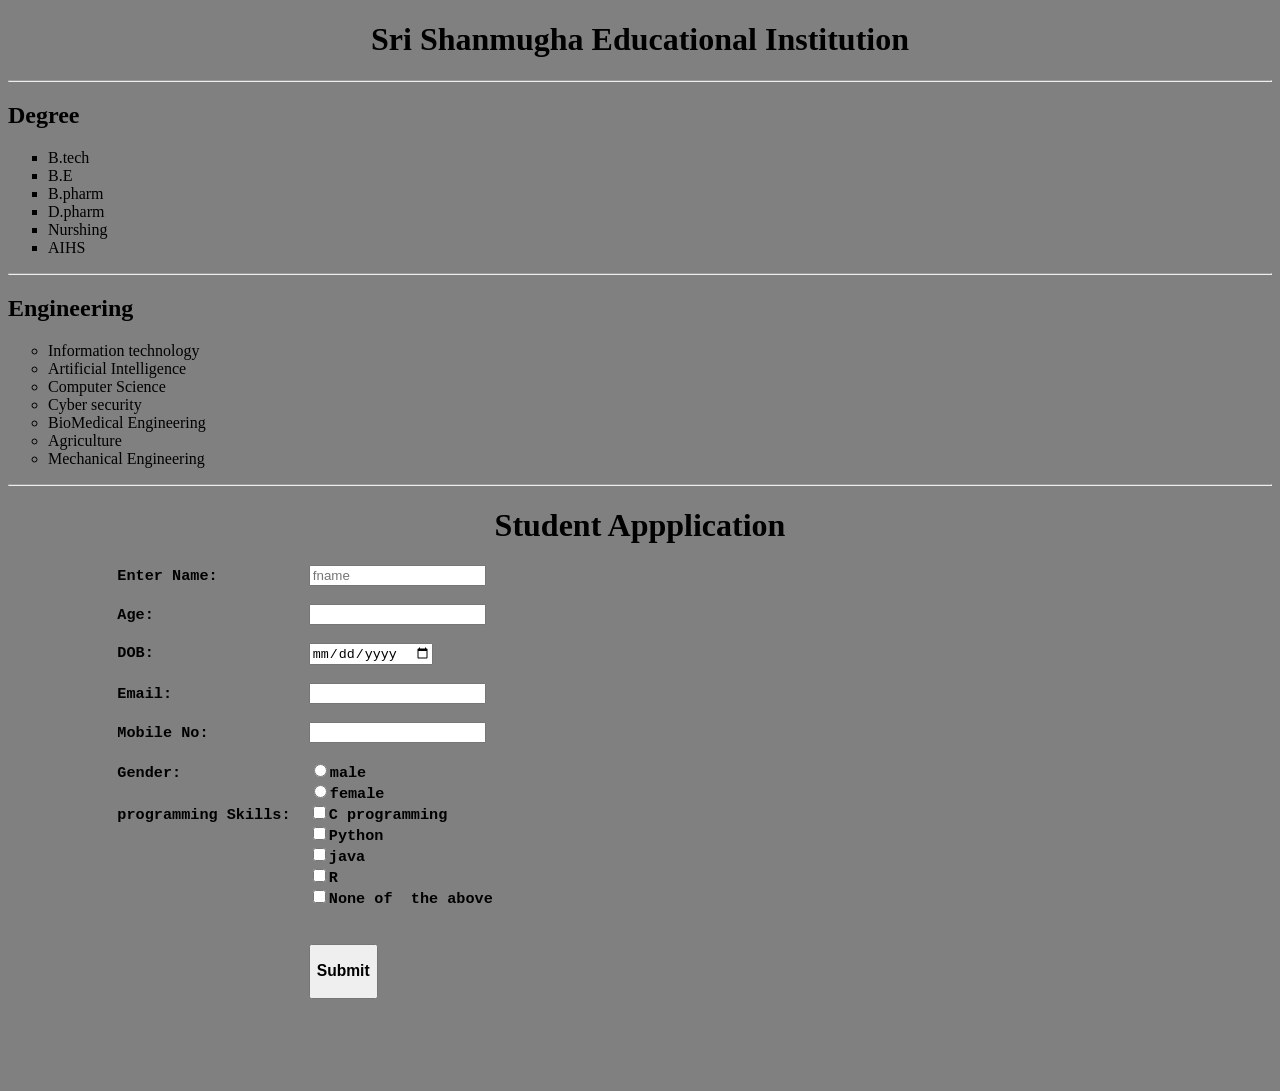
<file: index.html>
<!DOCTYPE html>
<html lang="en">
<head>
    <meta charset="UTF-8">
    <meta name="viewport" content="width=device-width, initial-scale=1.0">
    <title>ABS</title>
   
</head>
<body bgcolor="gray">
    <center><h1>Sri Shanmugha Educational Institution</h1></center><hr>
    <h2>Degree</h2>
    <ul type="square">
        <li>B.tech</li>
        <li>B.E</li>
        <li>B.pharm</li>
        <li>D.pharm</li>
        <li>Nurshing</li>
        <li>AIHS</li>
    </ul><hr>
    <h2>Engineering</h2>
    <ul type="circle">
        <li>Information technology</li>
        <li>Artificial Intelligence</li>
        <li>Computer Science</li>
        <li>Cyber security</li>
        <li>BioMedical Engineering</li>
        <li>Agriculture</li>
        <li>Mechanical Engineering</li>
    </ul><hr>
    <center><h1>Student Appplication</h1></center>
    <form>
        <h3><pre>
            Enter Name:          <input type="text" placeholder="fname"><br>
            Age:                 <input type="number"><br>
            DOB:                 <input type="date"><br>
            Email:               <input type="email"><br>
            Mobile No:           <input type="number"><br>
            Gender:              <input type="radio" name="Gender" value="male">male
                                 <input type="radio" name="Gender" value="female">female
            programming Skills:  <input type="checkbox">C programming
                                 <input type="checkbox">Python
                                 <input type="checkbox">java
                                 <input type="checkbox">R 
                                 <input type="checkbox">None of  the above<br>

                                 <button><h3>Submit</h3></button>                     

        </pre>
        </h3>
  </label>
    </form>
    <br>
    <br>
</body>
</html>
</file>
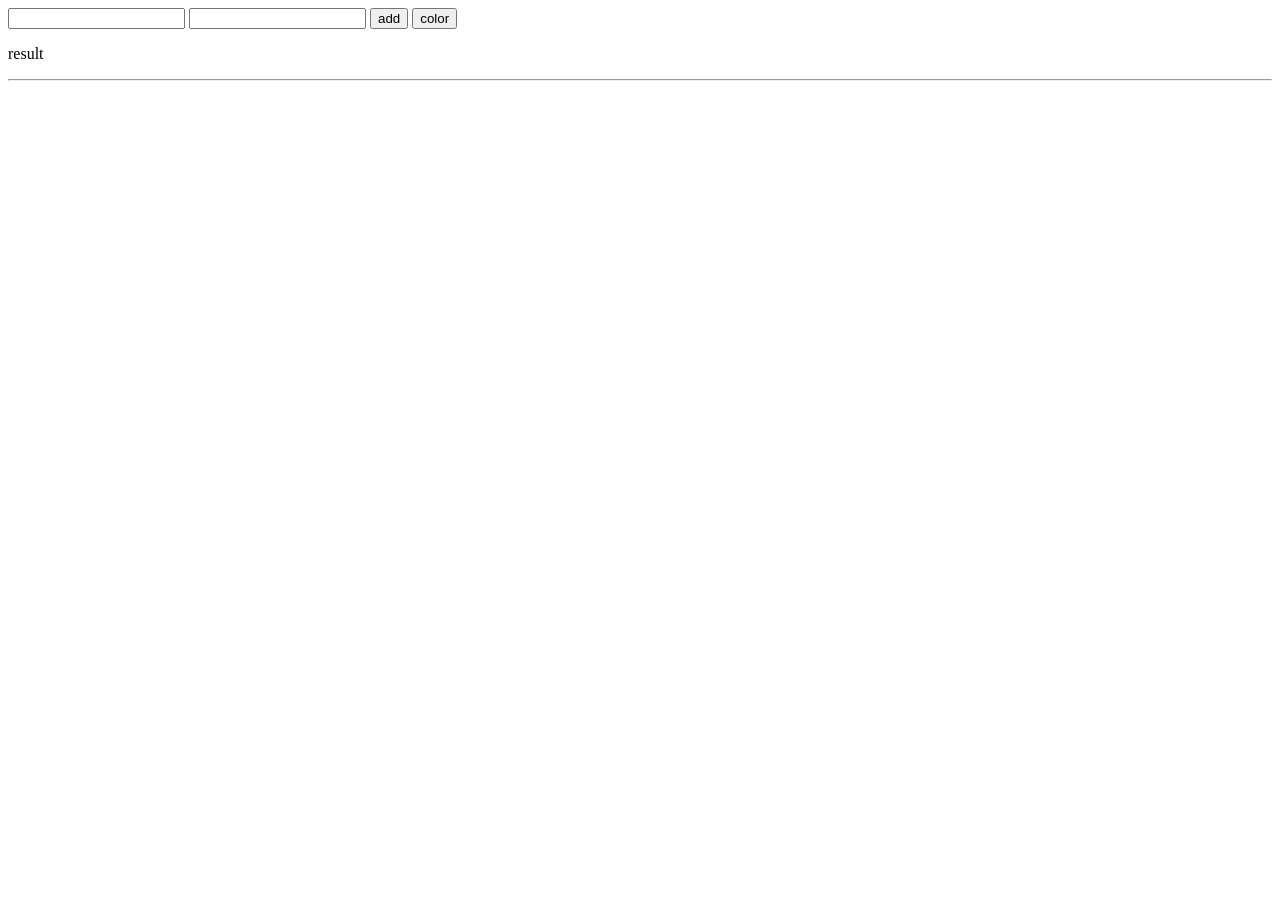
<file: calculator.html>
<!DOCTYPE html>
<html lang="en">

<head>
    <meta charset="UTF-8">
    <meta name="viewport" content="width=device-width, initial-scale=1.0">
    <title>Document</title>
</head>

<body>
    <div> 
        <input type="number" id="num1">
        <input type="number" id="num2">
        <button onclick="add()">add</button>
        <button onclick="color()">color</button>
        <p id="result">result</p>
        <hr>
    </div>

    <script>
        var box1=document.getElementById("num1")
        var box2=document.getElementById("num2")
        var result=document.getElementById("result")

        function add(){
            box1=Number(box1.value)
            box2=Number(box2.value)
            var total=box1+box2
            result.textContent=total
        }  
        function color(){
            box1.style.backgroundColor="lightblue"
            box2.style.backgroundColor="lightblue"
        }
    </script>



</body>

</html>
</file>
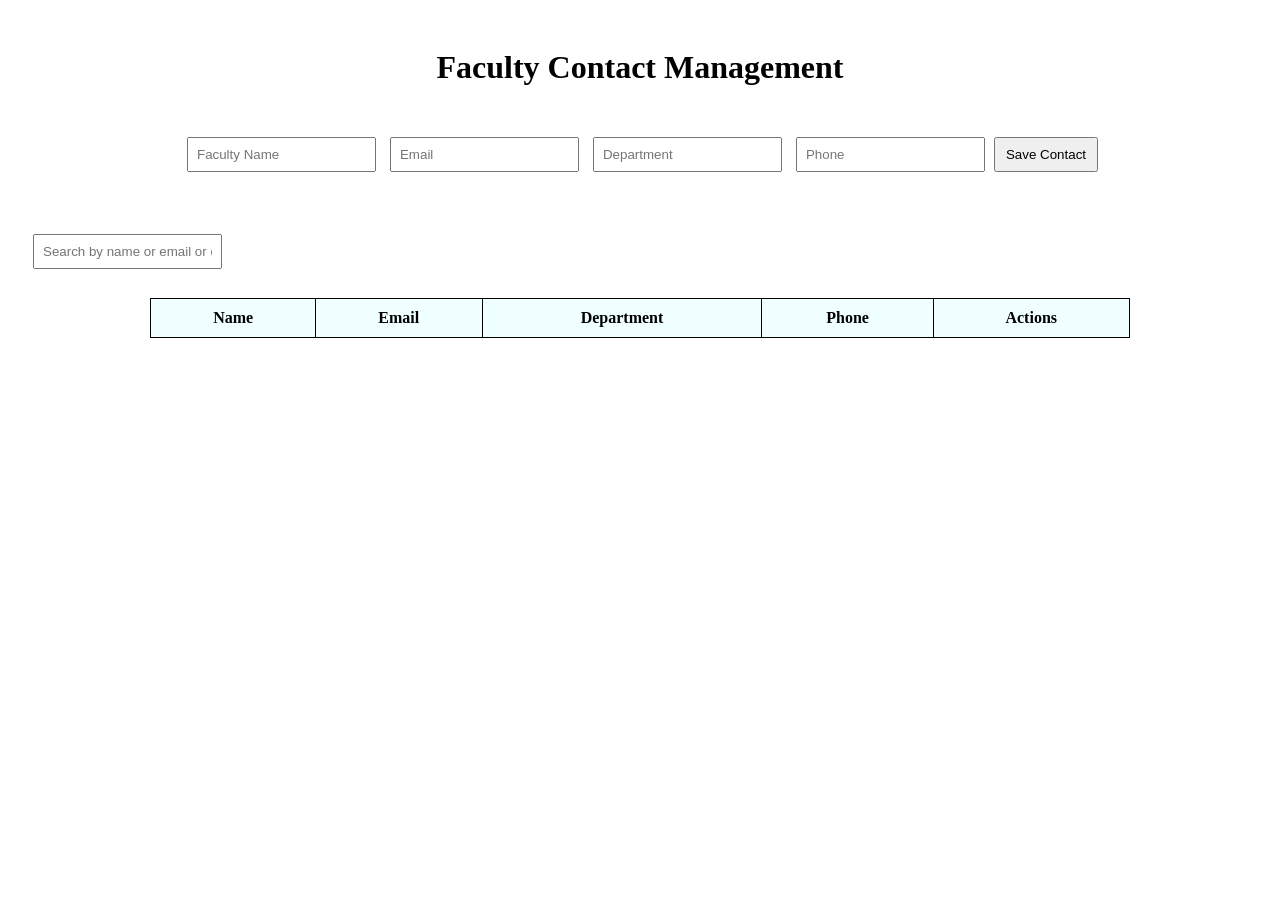
<file: Task2.html>
<!DOCTYPE html>
<html lang="en">

<head>
    <meta charset="UTF-8" />
    <title>Faculty Contact Manager</title>
    <link rel="stylesheet" href="./Task2.css">
    
</head>

<body>

    <h1>Faculty Contact Management</h1>

    <center>
        <form id="contactForm">
            <input type="hidden" id="editIndex" />
            <input type="text" id="name" placeholder="Faculty Name" required />
            <input type="email" id="email" placeholder="Email" required />
            <input type="text" id="department" placeholder="Department" required />
            <input type="text" id="phone" placeholder="Phone" required />

            <button type="submit">Save Contact</button>
            <span class="error" id="errorMsg"></span>
        </form>
    </center>

    <div class="search">
        <input type="text" id="searchInput" placeholder="Search by name or email or department" />
    </div>

    <table>
        <thead>
            <tr>
                <th>Name</th>
                <th>Email</th>
                <th>Department</th>
                <th>Phone</th>
                <th>Actions</th>
            </tr>
        </thead>
        <tbody id="contactTable"></tbody>
    </table>
    <script src="./Task2.js"></script>

</body>

</html>
</file>
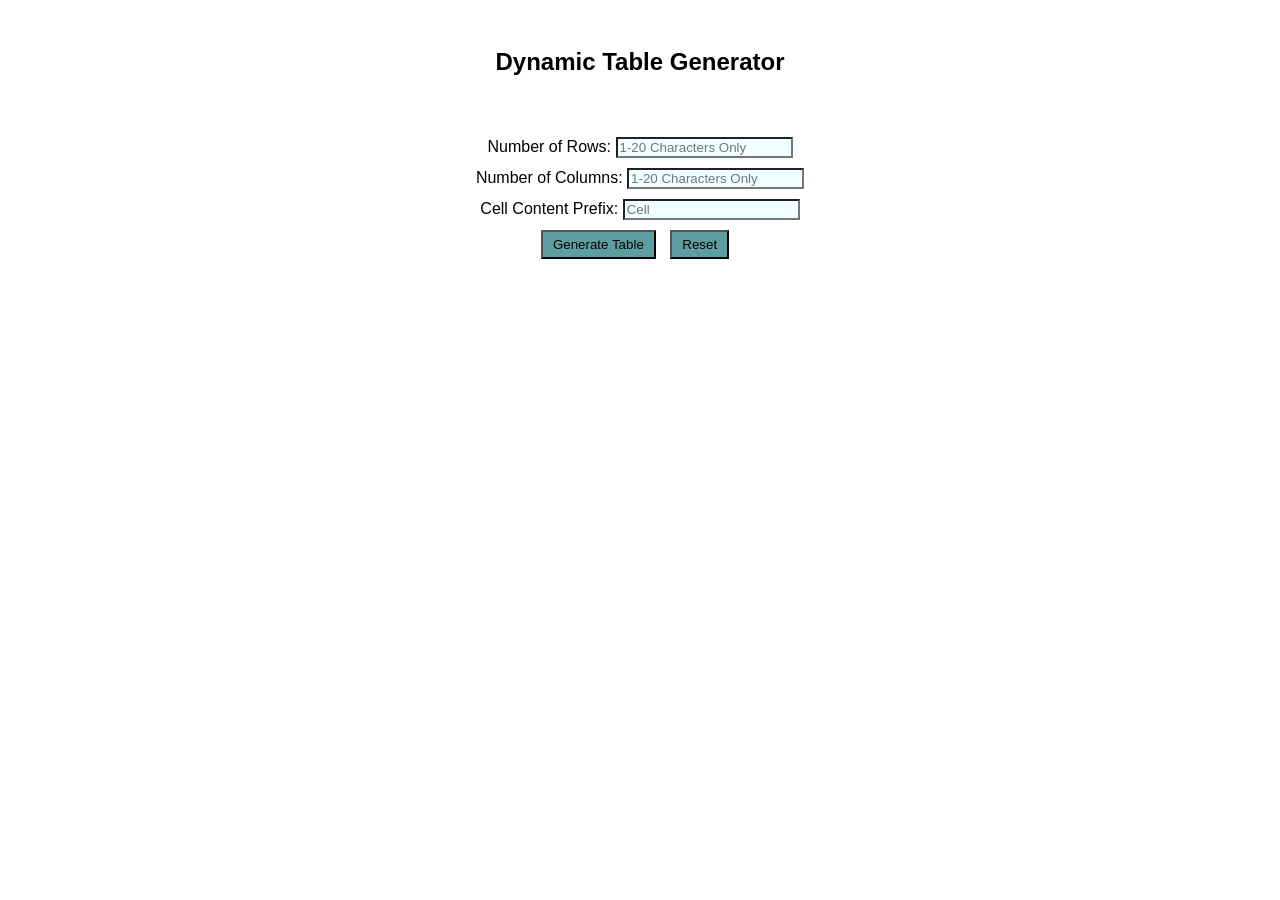
<file: Task3.html>
<!DOCTYPE html>
<html lang="en">

<head>
    <meta charset="UTF-8">
    <title>Dynamic Table Generator</title>
    <link rel="stylesheet" href="./Task3.css">
</head>

<body>
    <center>
    <h2>Dynamic Table Generator</h2>

    <form id="tableForm">
        <label>
            Number of Rows:
            <input type="number" id="rows" required placeholder="1-20 Characters Only">
        </label>

        <label>
            Number of Columns:
            <input type="number" id="cols" required placeholder="1-20 Characters Only">
        </label>

        <label>
            Cell Content Prefix:
            <input type="text" id="prefix" placeholder="Cell">
        </label>

        <button type="submit">Generate Table</button>
        <button type="button" id="resetBtn">Reset</button>
    </form>

    <p id="errorMsg" class="error"></p>

    <div id="tableContainer"></div>
    </center>

    <script src="./Task3.js"></script>
</body>

</html>
</file>
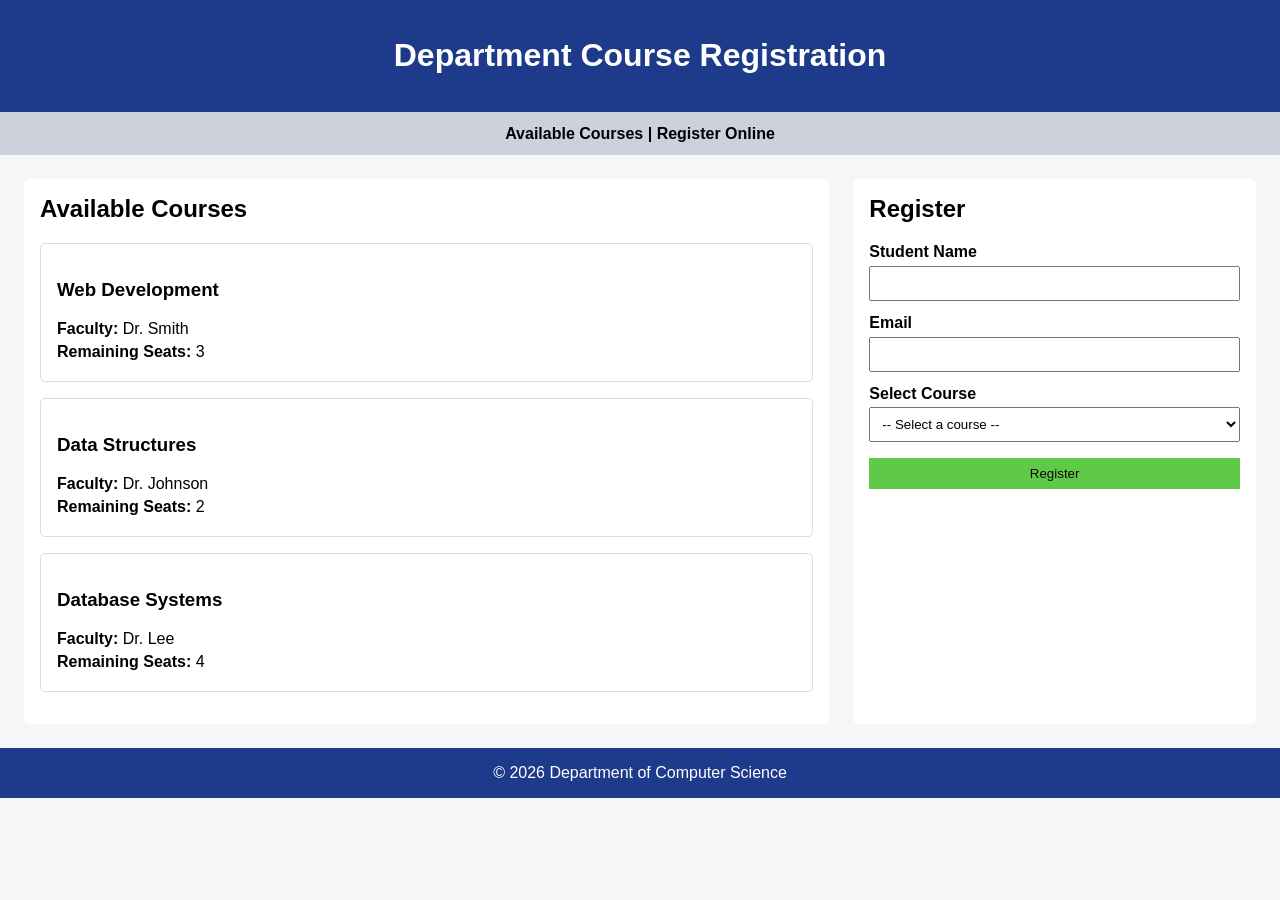
<file: Task5.html>
<!DOCTYPE html>
<html lang="en">
<head>
  <meta charset="UTF-8">
  <title>Course Registration</title>
  <meta name="viewport" content="width=device-width, initial-scale=1.0">
  <link rel="stylesheet" href="./Task5.css">
</head>

<body>

  <header>
    <h1>Department Course Registration</h1>
  </header>

  <nav>
    Available Courses | Register Online
  </nav>

  <main>
    <section>
      <h2>Available Courses</h2>
      <div id="courseList"></div>
    </section>

    
    <section>
      <h2>Register</h2>
      <form id="registrationForm">
        <label>
          Student Name
          <input type="text" id="studentName">
          <span class="error" id="nameError"></span>
        </label>

        <label>
          Email
          <input type="email" id="email">
          <span class="error" id="emailError"></span>
        </label>

        <label>
          Select Course
          <select id="courseSelect">
            <option value="">-- Select a course --</option>
          </select>
          <span class="error" id="courseError"></span>
        </label>

        <button type="submit">Register</button>
        <div class="success" id="successMsg"></div>
      </form>
    </section>
  </main>

  <footer>
    © 2026 Department of Computer Science
  </footer>

  <script src="./Task5.js"></script>


</body>
</html>
</file>
<file: Task2.css>
body {
  padding: 20px;
}

h1 {
  text-align: center;
}

form, table {
  margin: 20px auto;
  width: 80%;
}

input {
  padding: 8px;
  margin: 5px;
  margin-top: 3%;
  
}

button {
  padding: 8px 10px;
  cursor: pointer;
}

table {
  border-collapse: collapse;
  margin-top: 2%;
}

th, td {
  border: 1px solid black;
  padding: 10px;
  text-align: center;
  background-color: azure;
}
</file>
<file: Task3.css>
body {
  font-family: Arial, sans-serif;
  padding: 20px;
}

h2{
  text-align: center;
  margin-bottom: 5%;
}

form {
  margin-bottom: 15px;
}

label {
  display: block;
  margin-bottom: 10px;
}

button {
  margin-right: 10px;
  padding: 5px 10px;
  background-color: cadetblue;
}

table {
  border-collapse: collapse;
  margin-top: 15px;
  background-color: aquamarine;
}

td {
  border: 1px solid black;
  padding: 8px;
  text-align: center;
}

.error {
  color: red;
  font-weight: bold;
}

input{
  background-color: azure;
}
</file>
<file: Task5.css>
* {
      box-sizing: border-box;
      font-family: Arial, sans-serif;
    }

    body {
      margin: 0;
      background: #f4f6f8;
    }

    header, footer {
      background: #1e3a8a;
      color: #fff;
      padding: 1rem;
      text-align: center;
    }

    nav {
      background: #ccd1dc;
      padding: 0.8rem;
      text-align: center;
      font-weight: bold;
    }

    main {
      display: grid;
      grid-template-columns: 2fr 1fr;
      gap: 1.5rem;
      padding: 1.5rem;
    }

    section {
      background: #ffffff;
      padding: 1rem;
      border-radius: 6px;
    }

    h2 {
      margin-top: 0;
    }

   
    .course-card {
      border: 1px solid #ddd;
      padding: 1rem;
      margin-bottom: 1rem;
      border-radius: 5px;
    }

    .course-card p {
      margin: 0.3rem 0;
    }

    
    form label {
      display: block;
      margin-top: 0.8rem;
      font-weight: bold;
    }

    form input, form select, form button {
      width: 100%;
      padding: 0.5rem;
      margin-top: 0.3rem;
    }

    form button {
      background: #5fca47;
      color: rgb(18, 7, 7);
      border: none;
      margin-top: 1rem;
      cursor: pointer;
    }

    .error {
      color: red;
      font-size: 0.85rem;
    }

    .success {
      color: green;
      font-weight: bold;
      margin-top: 1rem;
    }

 
    @media (max-width: 768px) {
      main {
        grid-template-columns: 1fr;
      }
    }
</file>
